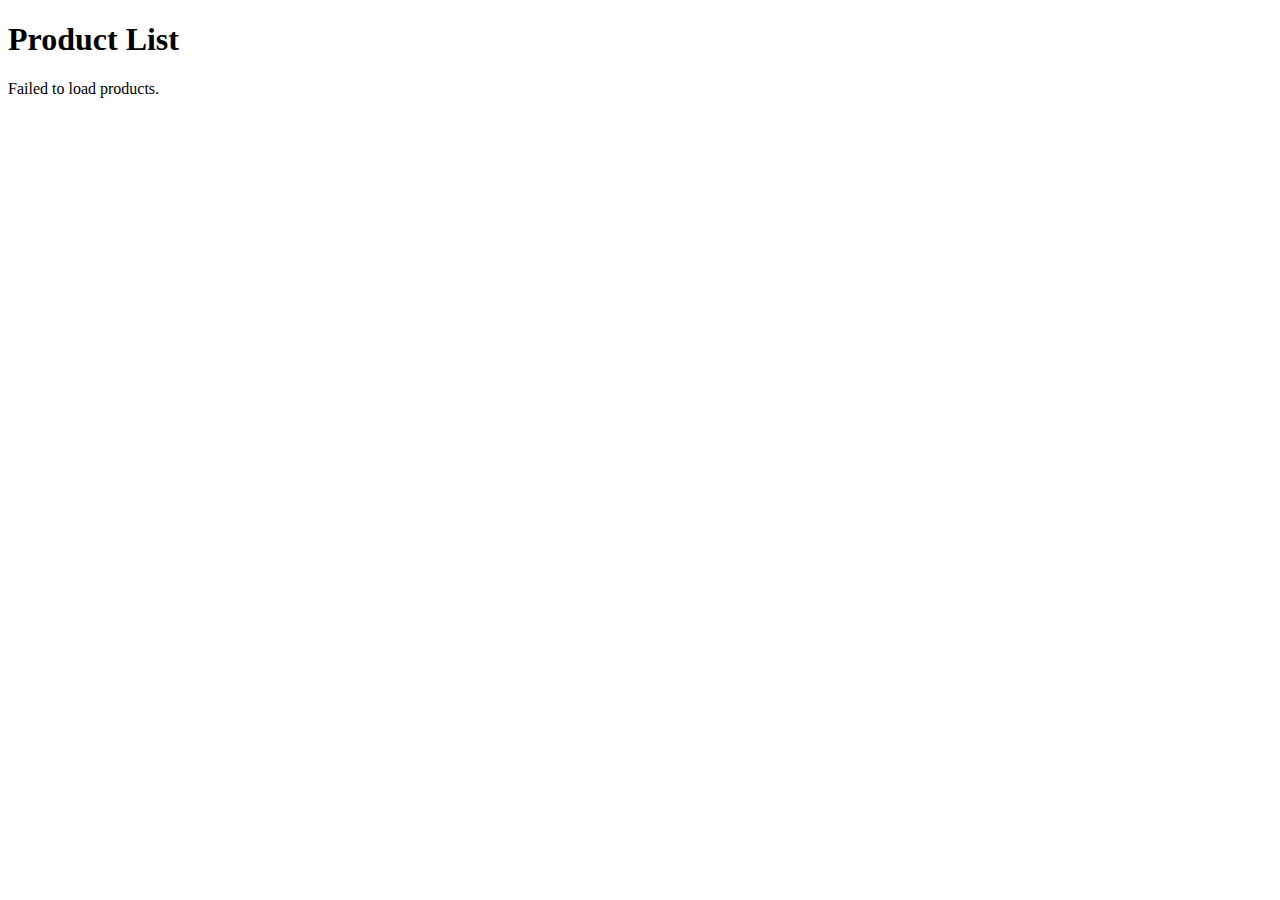
<file: test.html>
<!DOCTYPE html>
<html lang="en">
<head>
  <meta charset="UTF-8" />
  <meta name="viewport" content="width=device-width, initial-scale=1.0" />
  <title>Test Product Fetch</title>
</head>
<body>
  <h1>Product List</h1>
  <div id="product-container"></div>

  <script>
    fetch('http://localhost:8082/api/products')
      .then(res => res.json())
      .then(data => {
        const container = document.getElementById("product-container");
        data.forEach(product => {
          container.innerHTML += `
            <div style="margin-bottom: 20px; border: 1px solid #ccc; padding: 10px;">
              <img src="${product.imageUrl}" alt="${product.name}" width="100" />
              <h3>${product.name}</h3>
              <p>${product.description}</p>
              <strong>₹${product.price}</strong>
            </div>
          `;
        });
      })
      .catch(err => {
        console.error("Error fetching products:", err);
        document.getElementById("product-container").innerText = "Failed to load products.";
      });
  </script>
</body>
</html>
</file>
